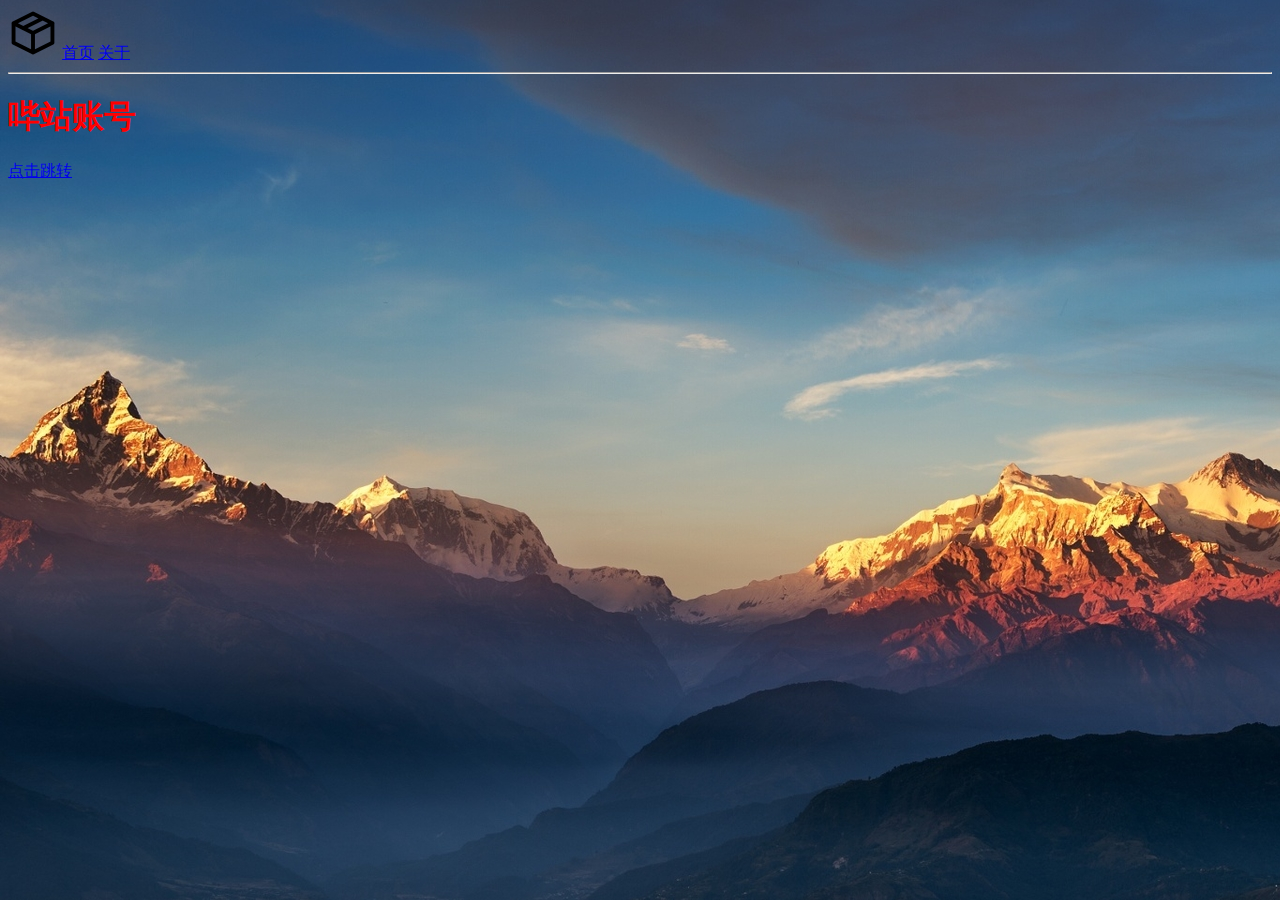
<file: about.html>
<!DOCTYPE html>
<html lang="en">
<head>
    <meta charset="UTF-8">
    <meta name="viewport" content="width=device-width, initial-scale=1.0">
    <link rel="stylesheet" type="text/css" href="style/style.css">
    <title>资源站</title>
</head>
<style>
    body 
{
	background-image:url('background.jpeg');
	background-color:#d45858;
}
</style>
<body>
    <div class="nav">
        <img src="logo.png" alt="图片无法加载" width="50" height="50">
        <a href="index.html">首页</a>
        <a href="about.html">关于</a>
     </div>
     <hr>
     <div class="about">
        <h1>哔站账号</h1>
     </div>
    
    <a href="https://space.bilibili.com/499633994">点击跳转</a>


</body>
</html>
</file>
<file: style/style.css>
.content{
    text-align:center;
}
.about{
    color: rgb(255, 0, 0)
}
</file>
